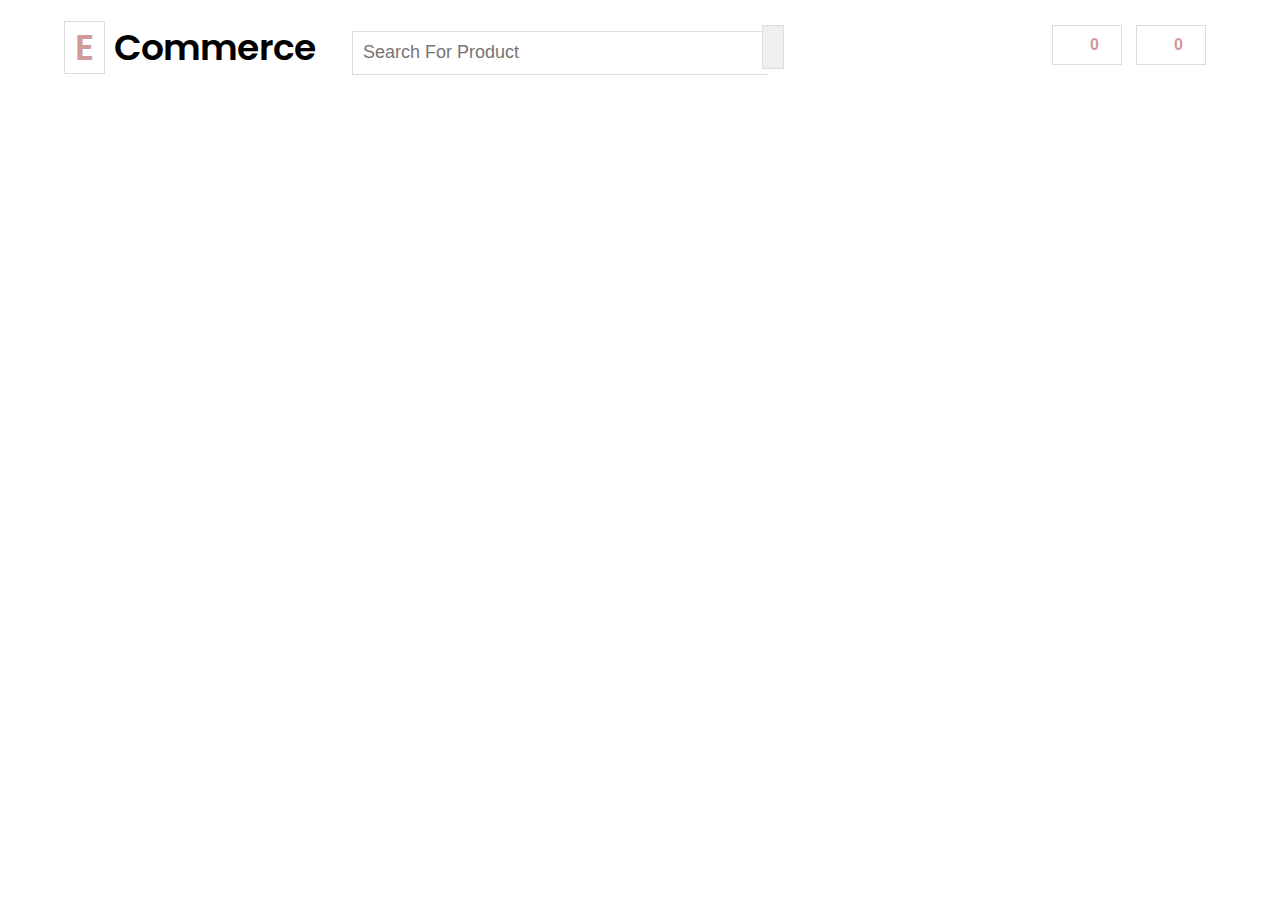
<file: day1/index.htm>
<!DOCTYPE html>
<html>
<head>
	<title>	E Commerce Site</title>
	<link rel="stylesheet" type="text/css" href="style.css">
	<link rel="stylesheet" type="text/css" href="repeated.css">
<link rel="preconnect" href="https://fonts.googleapis.com">
<link rel="preconnect" href="https://fonts.gstatic.com" crossorigin>
<link href="https://fonts.googleapis.com/css2?family=Poppins:ital,wght@0,100;0,200;0,300;0,400;0,600;0,700;0,800;0,900;1,100;1,200;1,300;1,400;1,500;1,900&display=swap" rel="stylesheet">
<link rel="stylesheet" href="https://cdnjs.cloudflare.com/ajax/libs/font-awesome/6.1.2/css/all.min.css" integrity="sha512-1sCRPdkRXhBV2PBLUdRb4tMg1w2YPf37qatUFeS7zlBy7jJI8Lf4VHwWfZZfpXtYSLy85pkm9GaYVYMfw5BC1A==" crossorigin="anonymous" referrerpolicy="no-referrer" />
</head>
<body>
<div class="wrapper">
	<div class="header">
		<div class="logo wid-25 arrange-left">
			<h1>
				<Span>E</Span>
				<Span>Commerce</Span>
			</h1>
		</div>
		<div class="search-product arrange-left wid-50">
			<input type="text" placeholder="Search For Product">
			<button><i class="fa-solid fa-magnifying-glass"></i></button>
		</div>
		<div class="selected-product arrange-left wid-25">
			<button class="comman-class"><span><i class="fa-solid fa-cart-arrow-down"></i>0</span></button>
			<button class="comman-class"><span><i class="fa-solid fa-heart"></i>0</span></button>
		</div>
	</div>
</div>
</body>
</html>
</file>
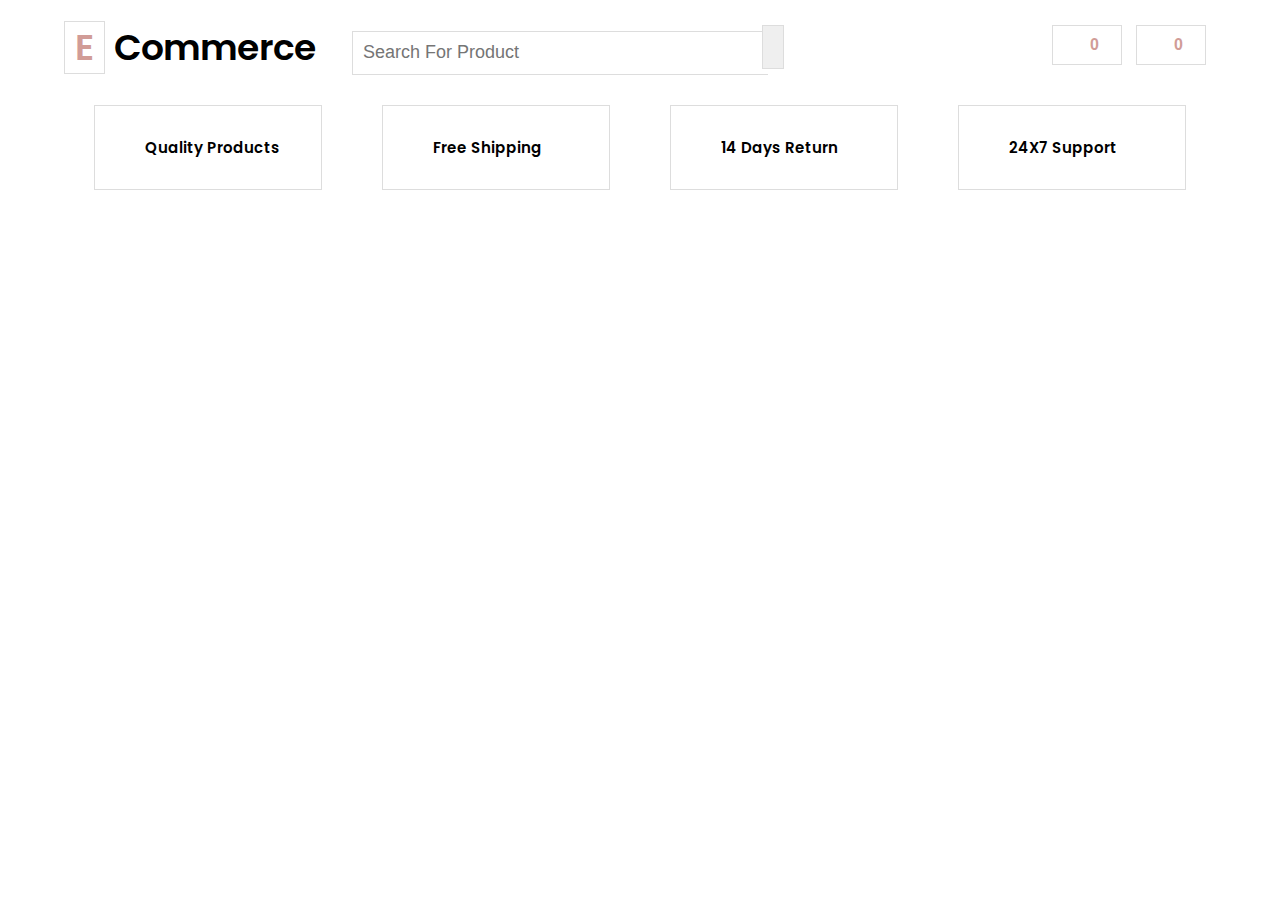
<file: day2/index.htm>
<!DOCTYPE html>
<html>
<head>
	<title>	E Commerce Site</title>
	<link rel="stylesheet" type="text/css" href="style.css">
	<link rel="stylesheet" type="text/css" href="repeated.css">
<link rel="preconnect" href="https://fonts.googleapis.com">
<link rel="preconnect" href="https://fonts.gstatic.com" crossorigin>
<link href="https://fonts.googleapis.com/css2?family=Poppins:ital,wght@0,100;0,200;0,300;0,400;0,600;0,700;0,800;0,900;1,100;1,200;1,300;1,400;1,500;1,900&display=swap" rel="stylesheet">
<link rel="stylesheet" href="https://cdnjs.cloudflare.com/ajax/libs/font-awesome/6.1.2/css/all.min.css" integrity="sha512-1sCRPdkRXhBV2PBLUdRb4tMg1w2YPf37qatUFeS7zlBy7jJI8Lf4VHwWfZZfpXtYSLy85pkm9GaYVYMfw5BC1A==" crossorigin="anonymous" referrerpolicy="no-referrer" />
</head>
<body>
<div class="wrapper">
	<div class="header">
		<div class="logo wid-25 arrange-left">
			<h1>
				<Span>E</Span>
				<Span>Commerce</Span>
			</h1>
		</div>
		<div class="search-product arrange-left wid-50">
			<input type="text" placeholder="Search For Product">
			<button><i class="fa-solid fa-magnifying-glass"></i></button>
		</div>
		<div class="selected-product arrange-left wid-25">
			<button class="comman-class"><span><i class="fa-solid fa-cart-arrow-down"></i>0</span></button>
			<button class="comman-class"><span><i class="fa-solid fa-heart"></i>0</span></button>
		</div>
	</div>
</div>
<div class="wrapper next-row">
	<div class="arrange-left wid-25">
		<div class="features-point">
		<span class="icon-text-wrap">
		<i class="fa-solid fa-check"></i>
		<span>Quality Products</span>	
		</span>
		</div>
	</div>
	<div class="arrange-left wid-25">
		<div class="features-point">
		<span class="icon-text-wrap">
		<i class="fa-solid fa-shipping-fast"></i>
		<span>Free Shipping</span>	
		</span>
		</div>
	</div>
	<div class="arrange-left wid-25">
		<div class="features-point">
		<span class="icon-text-wrap">
			<i class="fa-solid fa-arrow-right-arrow-left"></i>
		<span>14 Days Return</span>	
		</span>
		</div>
	</div>
	<div class="arrange-left wid-25">
		<div class="features-point">
		<span class="icon-text-wrap">
		<i class="fa-solid fa-phone"></i>
		<span>24X7 Support</span>	
		</span>
		</div>
	</div>
</div>
</body>
</html>
</file>
<file: day1/style.css>
.wrapper{
	margin-left: 5%;
	margin-right: 5%;
}
.logo h1{
	font-size: 36px;
	font-weight: 600;
	margin:0;
	margin-top: -5px;
}
.logo h1 span:first-of-type{
	color:#D19C97;
	border: 1px solid #ddd;
    padding: 0px 10px;    
}
.search-product input{
	border: 1px solid #ddd;
    height: 40px;
    padding-left: 10px;
    width: 70%;
    border-radius: 0px;
    font-size: 18px;
    border-right: none
}
.search-product input:focus{
	outline: none;
}
.search-product button{
	height: 44px;
    padding: 10px;
    border-radius: 0px;
    border: 1px solid #ddd;
    margin-left: -10px;
    color:#D19C97;
    font-size: 16px;
}
body{
	font-family: 'Poppins', sans-serif;
	margin:0;
}
.header{
	margin-top: 25px;
	min-height: 50px;
}
.selected-product{
	text-align: right;
}
</file>
<file: day1/repeated.css>
.wid-25{
    width: 25%;;
}
.wid-50{
    width: 50%;;
}
.wid-75{
    width: 75%;;
}
.arrange-left{
    float: left;
}
.comman-class{
	color: #D19C97;
    font-weight: 800;
    width: 70px;
    border: 1px solid #ddd;
    height: 40px;
    border-radius: 0px;
    background-color: #FFF;
    margin-right: 10px;
    padding: 10px;
}
.comman-class span{
    font-size: 16px;
    font-weight: 800;
}
.comman-class span i{
    padding-right: 10px;
    padding-left: 5px;
}
</file>
<file: day2/style.css>
.wrapper{
	margin-left: 5%;
	margin-right: 5%;
}
.logo h1{
	font-size: 36px;
	font-weight: 600;
	margin:0;
	margin-top: -5px;
}
.logo h1 span:first-of-type{
	color:#D19C97;
	border: 1px solid #ddd;
    padding: 0px 10px;    
}
.search-product input{
	border: 1px solid #ddd;
    height: 40px;
    padding-left: 10px;
    width: 70%;
    border-radius: 0px;
    font-size: 18px;
    border-right: none
}
.search-product input:focus{
	outline: none;
}
.search-product button{
	height: 44px;
    padding: 10px;
    border-radius: 0px;
    border: 1px solid #ddd;
    margin-left: -10px;
    color:#D19C97;
    font-size: 16px;
}
body{
	font-family: 'Poppins', sans-serif;
	margin:0;
}
.header{
	margin-top: 25px;
	min-height: 50px;
}
.selected-product{
	text-align: right;
}
.features-point{
	border:1px solid #ddd;
	margin:30px;
}
.features-point .icon-text-wrap{
	padding:30px;
	display: flex;
}
.features-point .icon-text-wrap i{
	font-size: 15px;
	color:#D19C97;
}
.icon-text-wrap span{
	font-size: 15px;
	padding-left: 20px;
	font-weight: 600;
}
</file>
<file: day2/repeated.css>
.wid-25{
    width: 25%;;
}
.wid-50{
    width: 50%;;
}
.wid-75{
    width: 75%;;
}
.arrange-left{
    float: left;
}
.comman-class{
	color: #D19C97;
    font-weight: 800;
    width: 70px;
    border: 1px solid #ddd;
    height: 40px;
    border-radius: 0px;
    background-color: #FFF;
    margin-right: 10px;
    padding: 10px;
}
.comman-class span{
    font-size: 16px;
    font-weight: 800;
}
.comman-class span i{
    padding-right: 10px;
    padding-left: 5px;
}
.next-row{
    clear:both;
}
</file>
